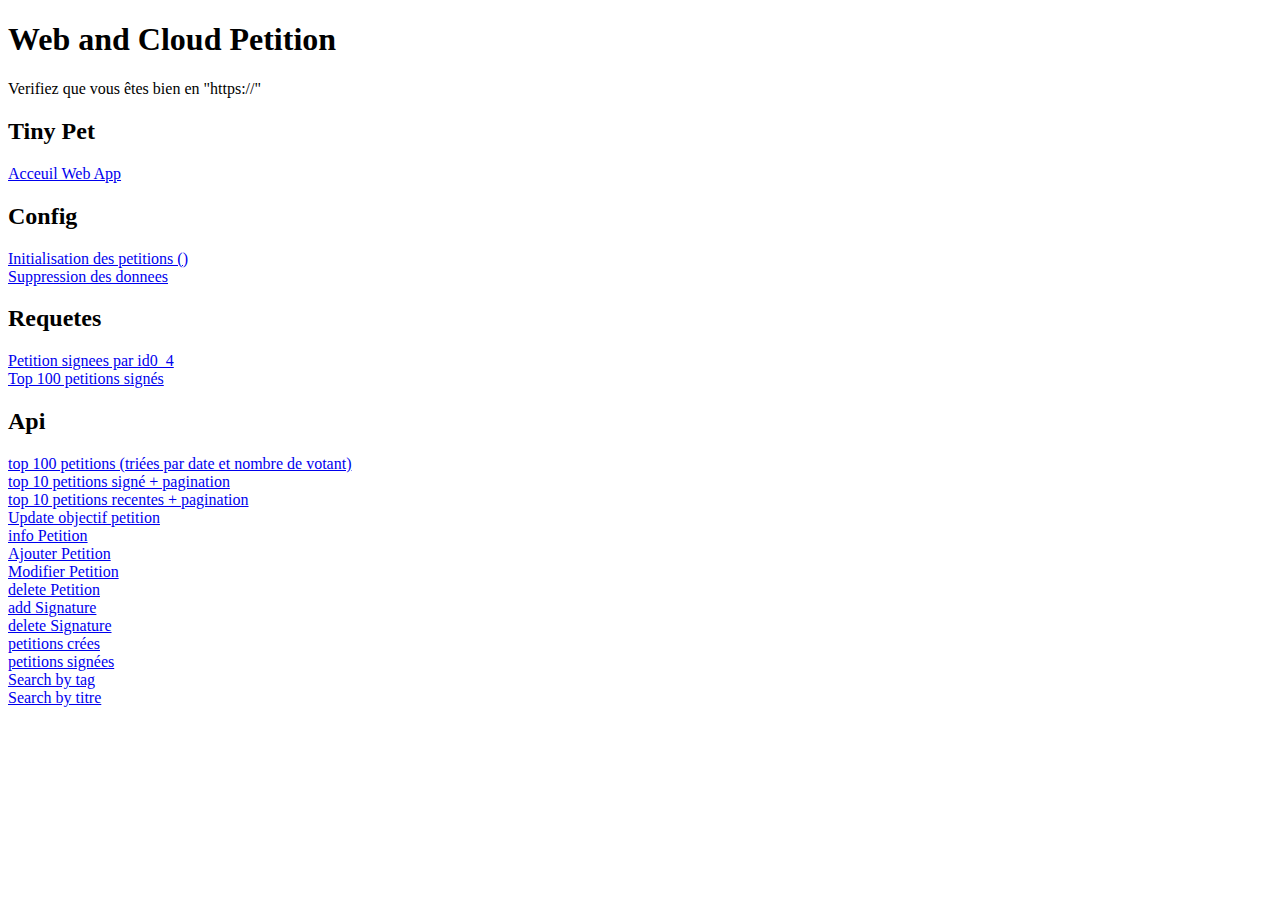
<file: src/main/webapp/index_.html>
<!DOCTYPE html>
<html xmlns="http://www.w3.org/1999/xhtml" lang="en">
<head>
<meta http-equiv="content-type"
	content="application/xhtml+xml; charset=UTF-8" />
<title>Acceuil Tinypet GQ</title>
</head>

<body>
	<h1>Web and Cloud Petition</h1>

Verifiez que vous êtes bien en "https://"

<h2>Tiny Pet</h2>
<li><a href="/index5_.html">Acceuil Web App</a>

<h2>Config</h2>
	<li><a href="/petitionInit">Initialisation des petitions ()</a>
	<li><a href="/petitionRemoveAll">Suppression des donnees</a>

<h2>Requetes</h2>
	<li><a href="/petitionSigned">Petition signees par id0_4</a>
	<li><a href="/top100Petition">Top 100 petitions signés</a>
	
<h2>Api</h2>
	<li><a href="/_ah/api/myApi/v1/petition/signed/top100">top 100 petitions (triées par date et nombre de votant)</a>
	<li><a href="/_ah/api/myApi/v1/petition/signed/top10/{last}">top 10 petitions signé + pagination</a>
	<li><a href="/_ah/api/myApi/v1/petition/news/top10/{last}">top 10 petitions recentes + pagination</a>
	<li><a href="/_ah/api/myApi/v1/petition/objectif-signataire/{petitionID}/{objectif}">Update objectif petition</a>
	<li><a href="/_ah/api/myApi/v1/petition/info/{petitionID}">info Petition</a>
	<li><a href="/_ah/api/myApi/v1/petition/add">Ajouter Petition</a>
	<li><a href="/_ah/api/myApi/v1/petition/update">Modifier Petition</a>
	<li><a href="/_ah/api/myApi/v1/petition/delete/{petitionID}">delete Petition</a>
	<li><a href="/_ah/api/myApi/v1/signature/add/{petitionID}/{userID}">add Signature</a>
	<li><a href="/_ah/api/myApi/v1/signature/delete/{petitionID}/{userID}">delete Signature</a>
	<li><a href="/_ah/api/myApi/v1/petition/created/{userID}/{last}">petitions crées</a>
	<li><a href="/_ah/api/myApi/v1/petition/signed/{userID}/{last}">petitions signées</a>
	<li><a href="/_ah/api/myApi/v1/search/tag/{tag}/{last}">Search by tag</a>
	<li><a href="/_ah/api/myApi/v1/search/titre/{titre}/{last}">Search by titre</a>
</body>
</html>
</file>
